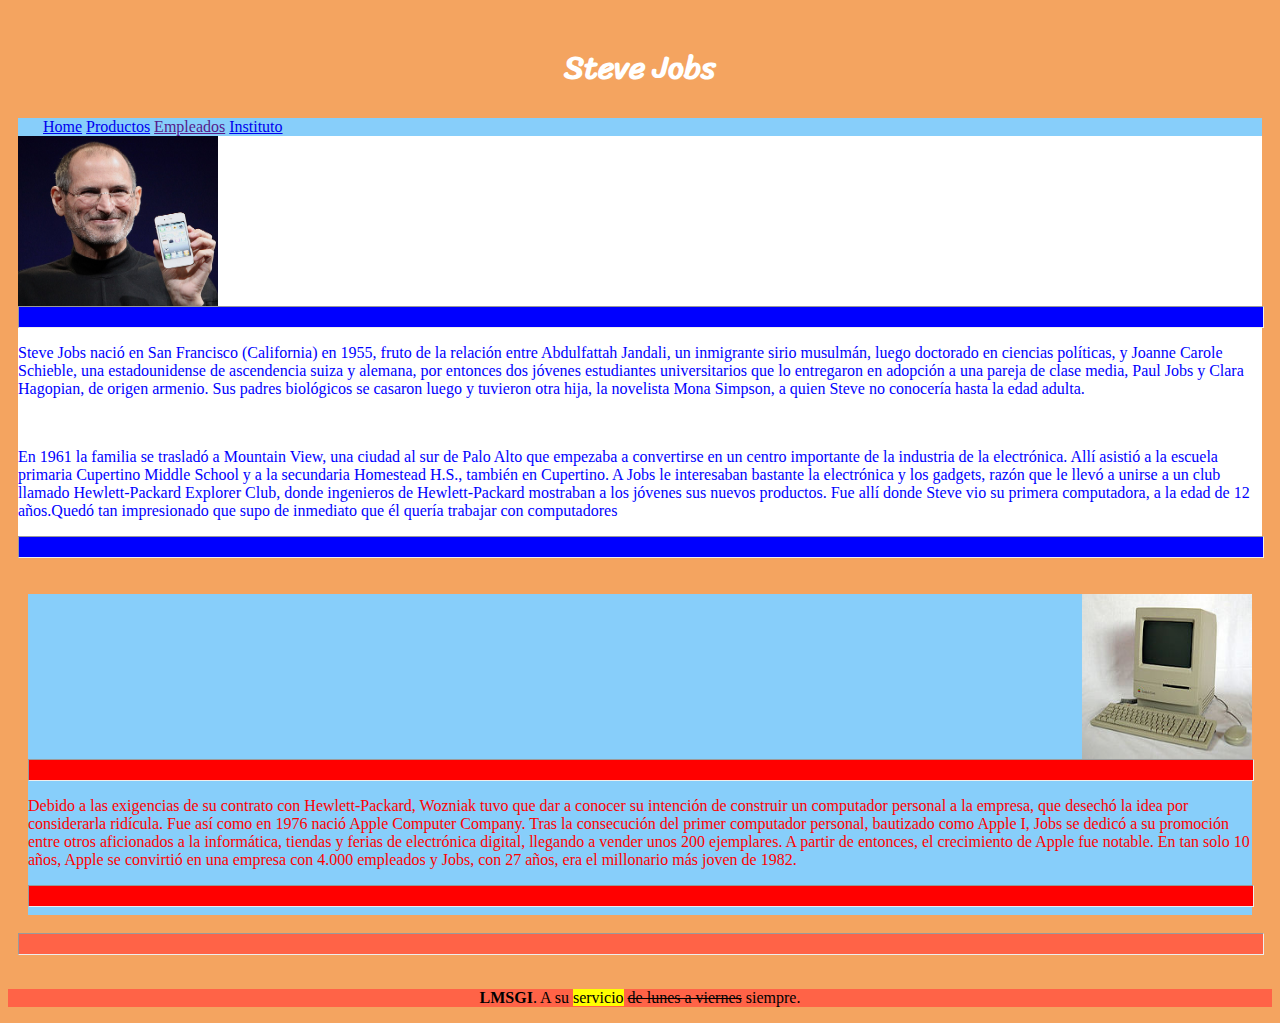
<file: index.html>
<!DOCTYPE html>
<html lang="es">
<head>
    <meta charset="UTF-8">
    <link rel="stylesheet" href="style.css">
    <meta name="viewport" content="width=device-width, initial-scale=1.0">
    <title>Steve Jobs</title>
   
</head>
<body>

    <div class="pag">
    <header>
    <h1>Steve Jobs</h1>
    </header> 
    
    <section class="enlaces">
        <a href="index.html">Home</a>
        <a href="productos.html">Productos</a>
        <a href="">Empleados</a>
        <a href="https://mestreacasa.gva.es/web/ieselgrao">Instituto</a>


    </section>

    
    <section class="he">
    <img src="recursos/steve1.jpg"  class="Steve">
    <hr class="azul">
    <p class="bio">Steve Jobs nació en San Francisco (California) en 1955,
        ​ fruto de la relación entre Abdulfattah Jandali, un inmigrante sirio musulmán, 
        luego doctorado en ciencias políticas, y Joanne Carole Schieble, una estadounidense de ascendencia suiza y alemana, 
        por entonces dos jóvenes estudiantes universitarios que lo entregaron en adopción a una pareja de clase media, Paul Jobs y Clara Hagopian, de origen armenio.
        ​ Sus padres biológicos se casaron luego y tuvieron otra hija, la novelista Mona Simpson, a quien Steve no conocería hasta la edad adulta.
         </p>
         <br>
         <p class="bio">En 1961 la familia se trasladó a Mountain View,​ una ciudad al sur de Palo Alto que empezaba a convertirse en un centro importante de la industria de la electrónica. 
            Allí asistió a la escuela primaria Cupertino Middle School y a la secundaria Homestead H.S., también en Cupertino.
            A Jobs le interesaban bastante la electrónica y los gadgets, razón que le llevó a unirse a un club llamado Hewlett-Packard Explorer Club, 
            donde ingenieros de Hewlett-Packard mostraban a los jóvenes sus nuevos productos. 
            Fue allí donde Steve vio su primera computadora, a la edad de 12 años.Quedó tan impresionado que supo de inmediato que él quería trabajar con computadores
            </p>
    <hr class="azul">
</section>
<br>

<section class="orde">
    <div>
<img src="recursos/macintosh.jpg" class="comp">
<hr class="rojo">
<p class="comp">Debido a las exigencias de su contrato con Hewlett-Packard, Wozniak tuvo que dar a conocer su intención de construir un computador personal a la empresa, que desechó la idea por considerarla ridícula. Fue así como en 1976 nació Apple Computer Company.
    Tras la consecución del primer computador personal, bautizado como Apple I, Jobs se dedicó a su promoción entre otros aficionados a la informática, 
    tiendas y ferias de electrónica digital, llegando a vender unos 200 ejemplares. A partir de entonces, el crecimiento de Apple fue notable. 
    En tan solo 10 años, Apple se convirtió en una empresa con 4.000 empleados y Jobs, con 27 años, era el millonario más joven de 1982.
</p>
    <hr class="rojo">
</div>
</section>
<hr class="salm">
</div>
<footer class="fin">
    <p class="inf"><b> LMSGI</b>. A su <mark> servicio</mark> <del>de lunes a viernes</del> siempre. </p>
</footer>
</body>

</html>
</file>
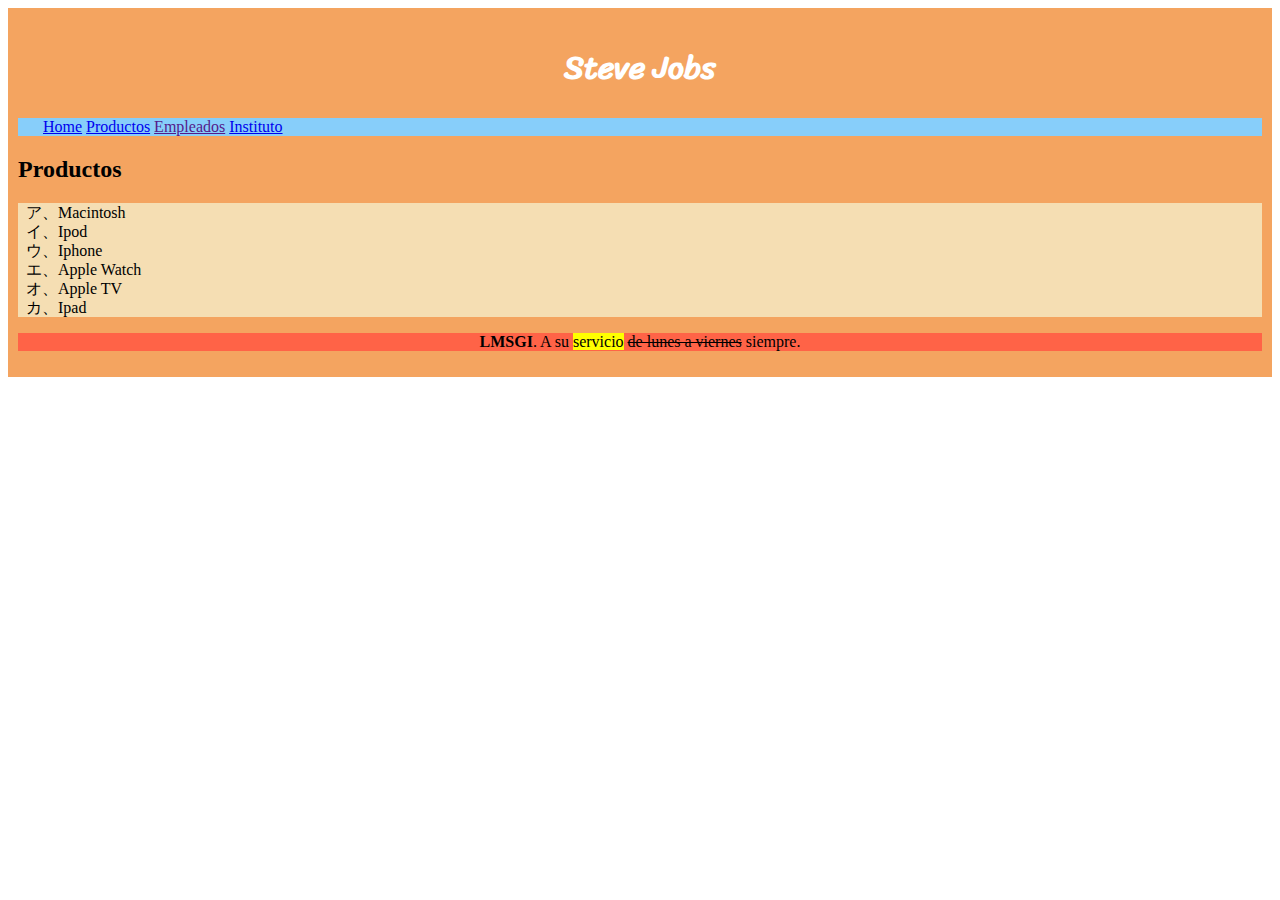
<file: productos.html>
<!DOCTYPE html>
<html lang="es">
<head>
    <meta charset="UTF-8">
    <meta name="viewport" content="width=device-width, initial-scale=1.0">
   
<link rel="stylesheet" href="productos.css">    
<title>Productos</title>
</head>
<body>
    <div>
    <header>
        <h1>Steve Jobs</h1>
        </header> 
        
        <section class="enlaces">
            <a href="index.html">Home</a>
            <a href="productos.html">Productos</a>
            <a href="">Empleados</a>
            <a href="https://mestreacasa.gva.es/web/ieselgrao">Instituto</a>
   </section>   
   
   
   <section>
<h2>Productos</h2>
    

    <section class="lista">
        <ul>
            <li>Macintosh</li>
            <li>Ipod</li>
            <li>Iphone</li>
            <li>Apple Watch</li>
            <li>Apple TV</li>
            <li>Ipad</li>
        </ul>
    </section>
    

    <footer class="fin">
        <p class="inf"><b> LMSGI</b>. A su <mark> servicio</mark> <del>de lunes a viernes</del> siempre. </p>
    </footer>
    </div>
</body>
</html>
</file>
<file: style.css>
@font-face{
    font-family:Srirancha-Regular;
    src: url(Fuentes/Sriracha-Regular.ttf);

  }
  
 header{
    background-color: sandybrown;
}

h1{
    text-align: center;
    font-family:Srirancha-Regular;
    color: white
}
section.enlaces{
    background-color: lightskyblue;
    text-indent: 25px;
}
hr.azul {
    height: 20px;
    background-color: blue;
    width: 100%;
  }
 img.Steve{
     width: 200px ;
     height: 170px;
     float: left;
 }
 p.bio{
     color: blue;
 }

 section.orde{
background-color: lightskyblue;
color: red;

 }
 a:hover{
    background-color: yellow;
    color: red;
}

 img.comp{
     float: right;
     width: 170px;
     height: 165px;
 }
 hr.rojo{
    height: 20px;
    background-color:red;
    width: 100%;
  }

  p.comp{
      color: red;
  }
  hr.salm{
    height: 20px;
    background-color: tomato;
    width: 100%;
  }

  footer.fin{
      background-color: tomato;
  }

  p.inf{
      text-align: center;
  }

  body{
   background: sandybrown;
   
    }
  section.he{
      background-color: white;
  }

  div{
    border:sandybrown 10px solid;
  }
</file>
<file: productos.css>
@font-face{
    font-family:Srirancha-Regular;
    src: url(Fuentes/Sriracha-Regular.ttf);

  }
 header{
    background-color: sandybrown;
}

h1{
    text-align: center;
    font-family:Srirancha-Regular;
    color: white
}
section.enlaces{
    background-color: lightskyblue;
    text-indent: 25px;
}

h2{
    background-color: sandybrown;
}
div{
    background: sandybrown;
     border:sandybrown 10px solid;
     
 
   }
   ul {
    list-style-type: katakana;
    background-color: wheat;
  }
  footer.fin{
    background-color: tomato;
    text-align: center;
}
</file>
